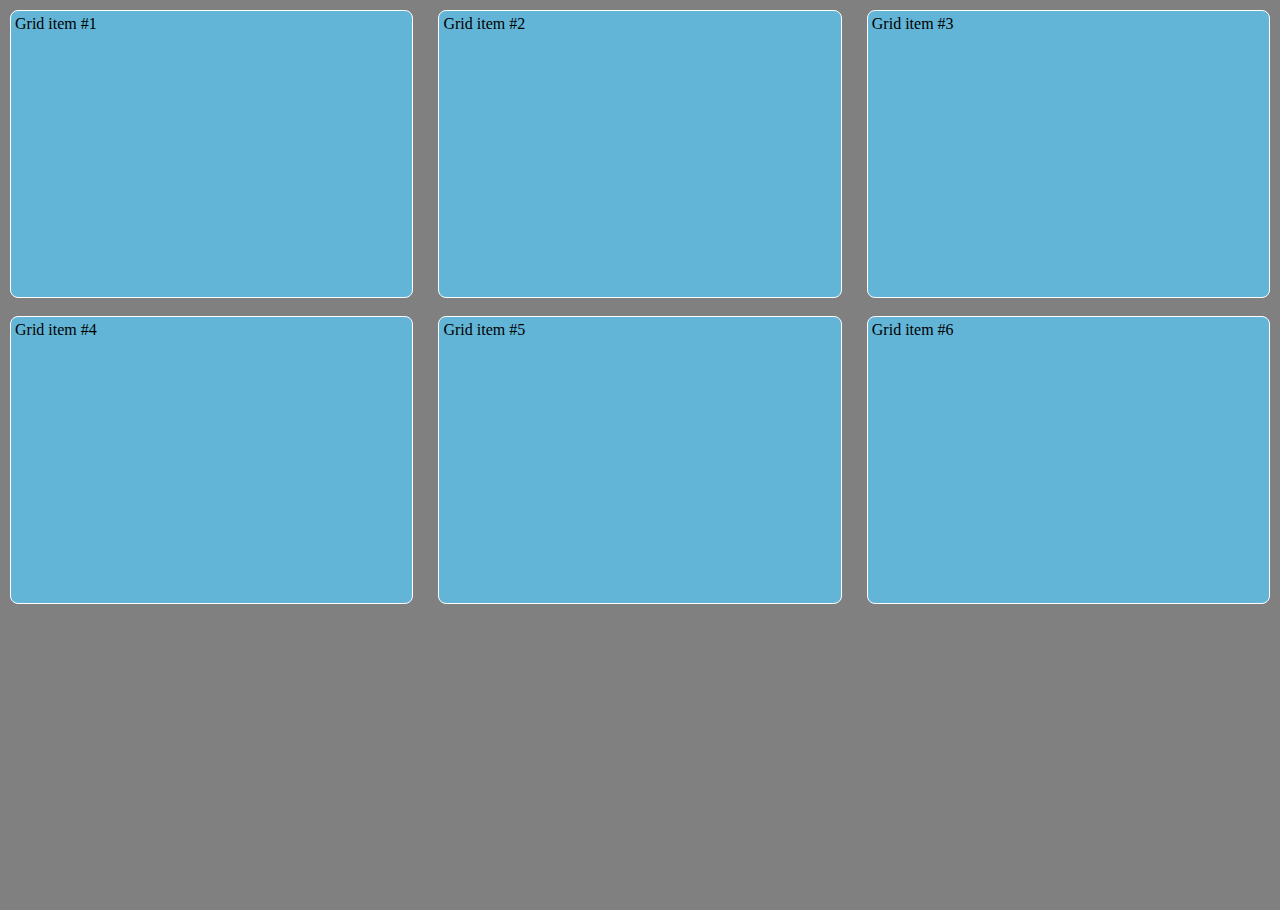
<file: Module-Web/activities/css_grid/html/css_grid_1.html>
<!DOCTYPE html>
<html lang="en">
  <head>
    <meta charset="UTF-8" />
    <meta http-equiv="X-UA-Compatible" content="IE=edge" />
    <meta name="viewport" content="width=device-width, initial-scale=1.0" />
    <link href="../css/css_grid_1.css" rel="stylesheet" />
    <title>CSS GRID</title>
  </head>
  <body>
    <div class="grid-container">
      <div class="grid-item">Grid item #1</div>
      <div class="grid-item">Grid item #2</div>
      <div class="grid-item">Grid item #3</div>
      <div class="grid-item">Grid item #4</div>
      <div class="grid-item">Grid item #5</div>
      <div class="grid-item">Grid item #6</div>
    </div>
  </body>
</html>
</file>
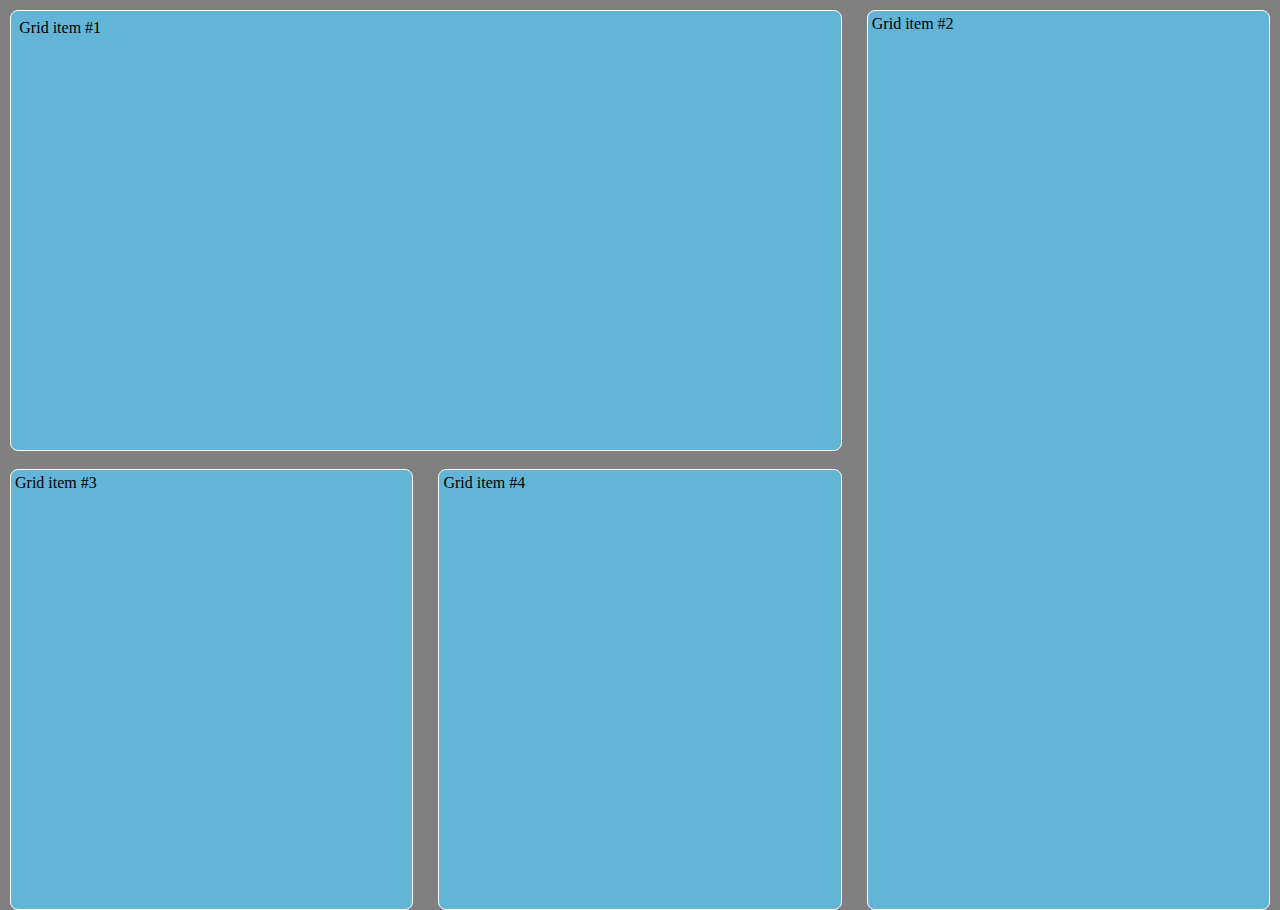
<file: Module-Web/activities/css_grid/html/css_grid_2.html>
<!DOCTYPE html>
<html lang="en">
  <head>
    <meta charset="UTF-8" />
    <meta http-equiv="X-UA-Compatible" content="IE=edge" />
    <meta name="viewport" content="width=device-width, initial-scale=1.0" />
    <link href="../css/css_grid_2.css" rel="stylesheet" />
    <title>CSS GRID</title>
  </head>
  <body>
    <div class="grid-container">
      <div class="grid-item item-1">Grid item #1</div>
      <div class="grid-item item-2">Grid item #2</div>
      <div class="grid-item">Grid item #3</div>
      <div class="grid-item">Grid item #4</div>
    </div>
  </body>
</html>
</file>
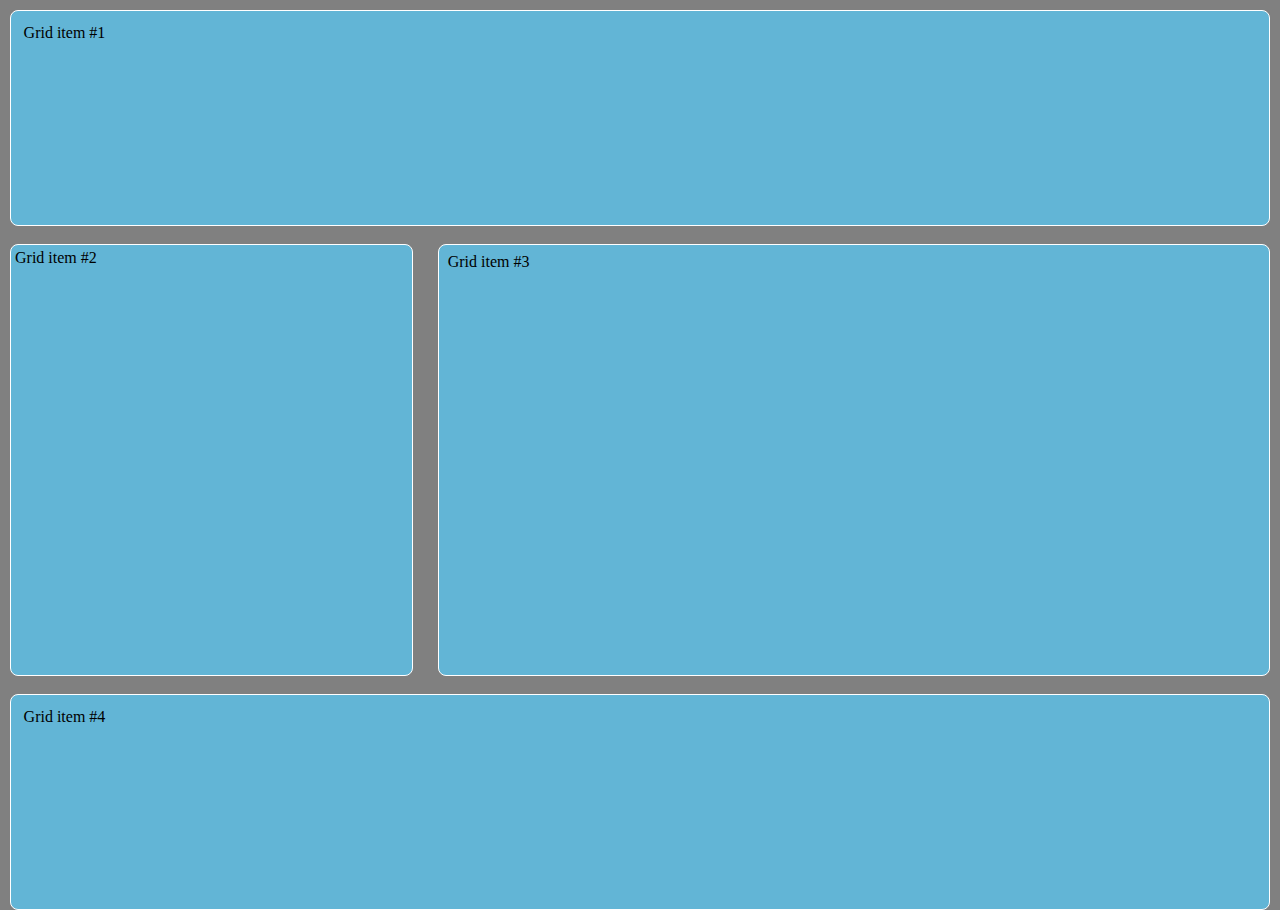
<file: Module-Web/activities/css_grid/html/css_grid_3.html>
<!DOCTYPE html>
<html lang="en">
  <head>
    <meta charset="UTF-8" />
    <meta http-equiv="X-UA-Compatible" content="IE=edge" />
    <meta name="viewport" content="width=device-width, initial-scale=1.0" />
    <link href="../css/css_grid_3.css" rel="stylesheet" />
    <title>CSS GRID</title>
  </head>
  <body>
    <div class="grid-container">
      <div class="grid-item item-1">Grid item #1</div>
      <div class="grid-item item-2">Grid item #2</div>
      <div class="grid-item item-3">Grid item #3</div>
      <div class="grid-item item-4">Grid item #4</div>
    </div>
  </body>
</html>
</file>
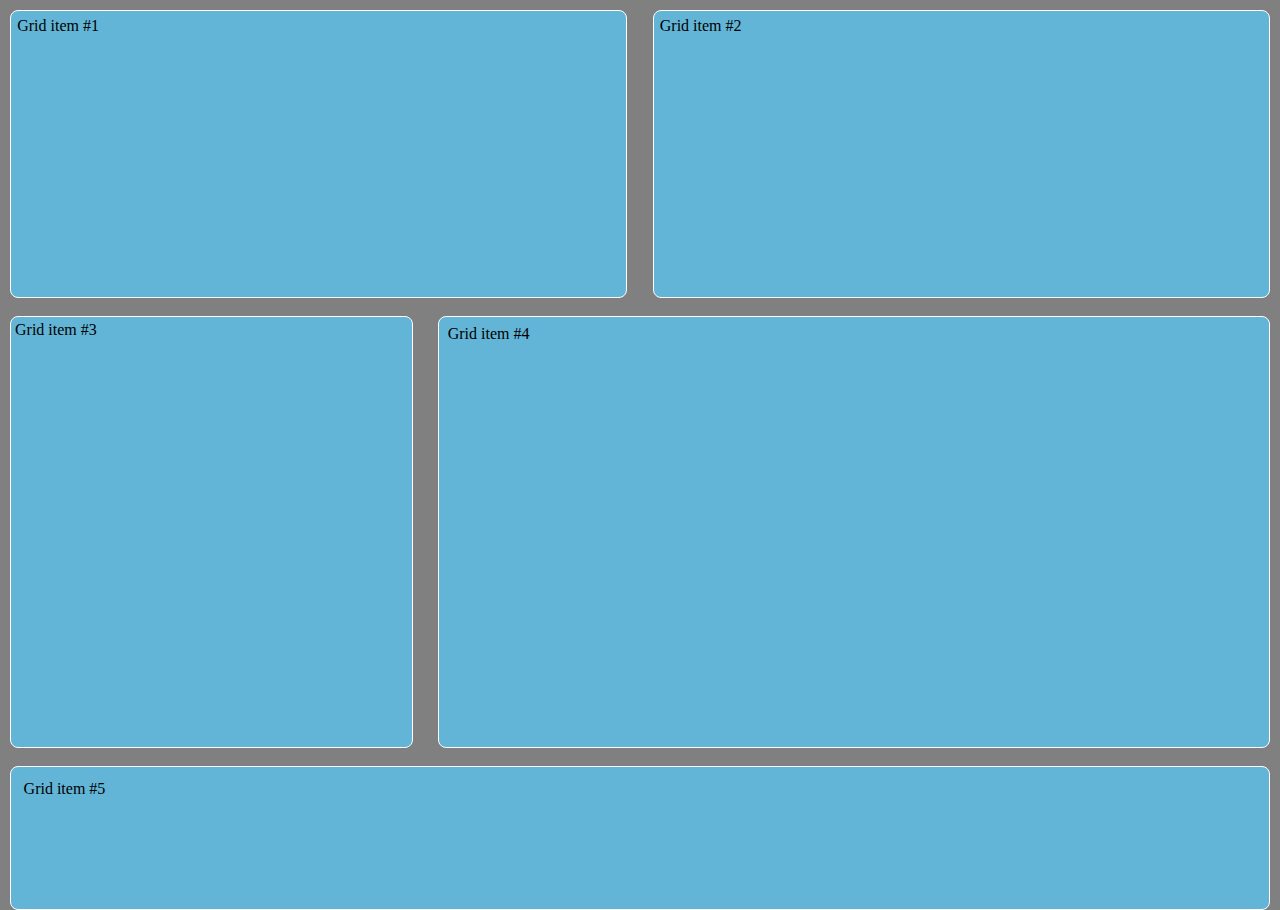
<file: Module-Web/activities/css_grid/html/css_grid_4.html>
<!DOCTYPE html>
<html lang="en">
  <head>
    <meta charset="UTF-8" />
    <meta http-equiv="X-UA-Compatible" content="IE=edge" />
    <meta name="viewport" content="width=device-width, initial-scale=1.0" />
    <link href="../css/css_grid_4.css" rel="stylesheet" />
    <title>CSS GRID</title>
  </head>
  <body>
    <div class="grid-container">
      <div class="grid-item item-1">Grid item #1</div>
      <div class="grid-item item-2">Grid item #2</div>
      <div class="grid-item item-3">Grid item #3</div>
      <div class="grid-item item-4">Grid item #4</div>
      <div class="grid-item item-5">Grid item #5</div>
    </div>
  </body>
</html>
</file>
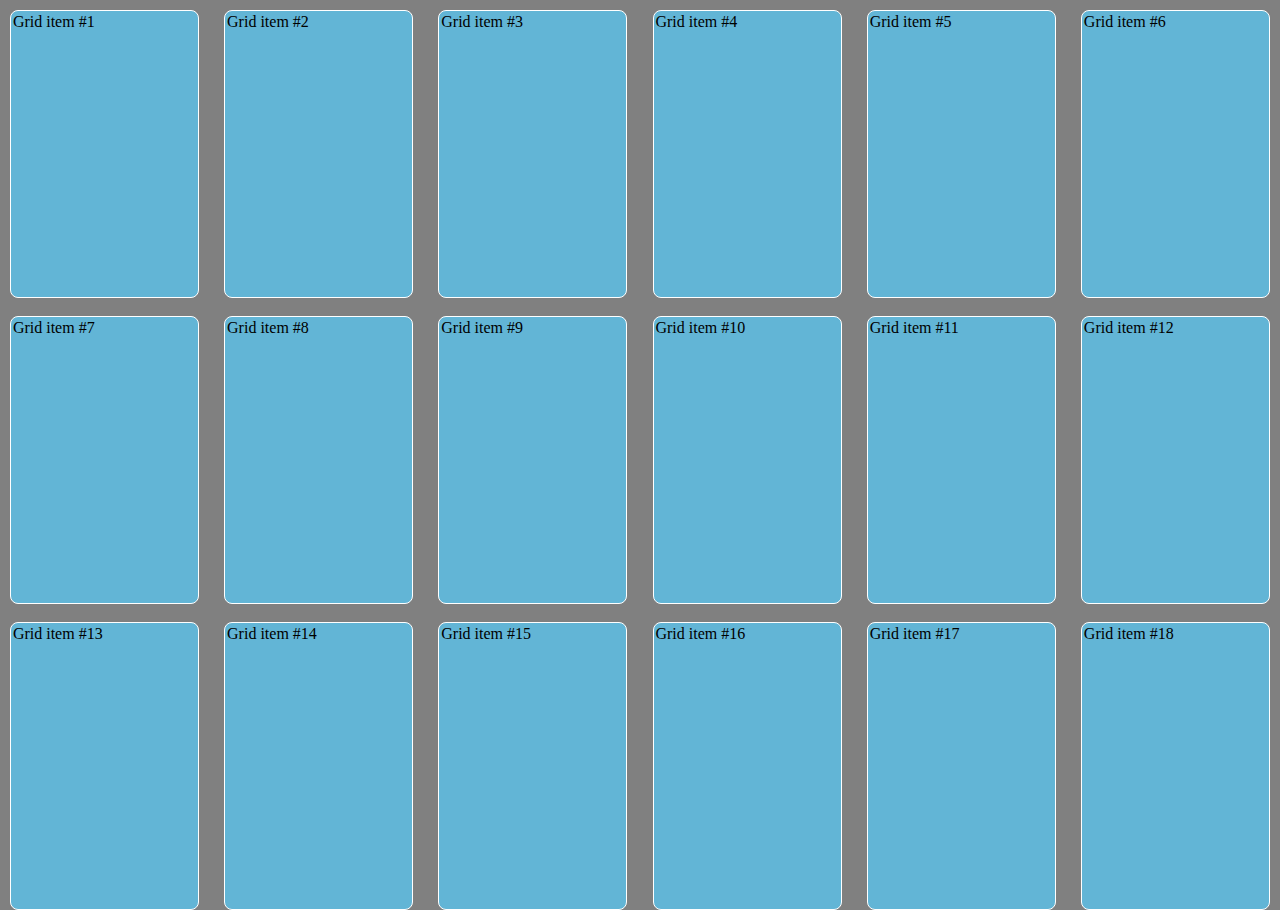
<file: Module-Web/activities/css_grid/html/css_grid_5.html>
<!DOCTYPE html>
<html lang="en">
  <head>
    <meta charset="UTF-8" />
    <meta http-equiv="X-UA-Compatible" content="IE=edge" />
    <meta name="viewport" content="width=device-width, initial-scale=1.0" />
    <link href="../css/css_grid_5.css" rel="stylesheet" />
    <title>CSS GRID</title>
  </head>
  <body>
    <div class="grid-container">
      <div class="grid-item item-1">Grid item #1</div>
      <div class="grid-item item-2">Grid item #2</div>
      <div class="grid-item item-3">Grid item #3</div>
      <div class="grid-item item-4">Grid item #4</div>
      <div class="grid-item item-5">Grid item #5</div>
      <div class="grid-item item-6">Grid item #6</div>
      <div class="grid-item item-7">Grid item #7</div>
      <div class="grid-item item-8">Grid item #8</div>
      <div class="grid-item item-9">Grid item #9</div>
      <div class="grid-item item-10">Grid item #10</div>
      <div class="grid-item item-11">Grid item #11</div>
      <div class="grid-item item-12">Grid item #12</div>
      <div class="grid-item item-13">Grid item #13</div>
      <div class="grid-item item-14">Grid item #14</div>
      <div class="grid-item item-15">Grid item #15</div>
      <div class="grid-item item-16">Grid item #16</div>
      <div class="grid-item item-17">Grid item #17</div>
      <div class="grid-item item-18">Grid item #18</div>
    </div>
  </body>
</html>
</file>
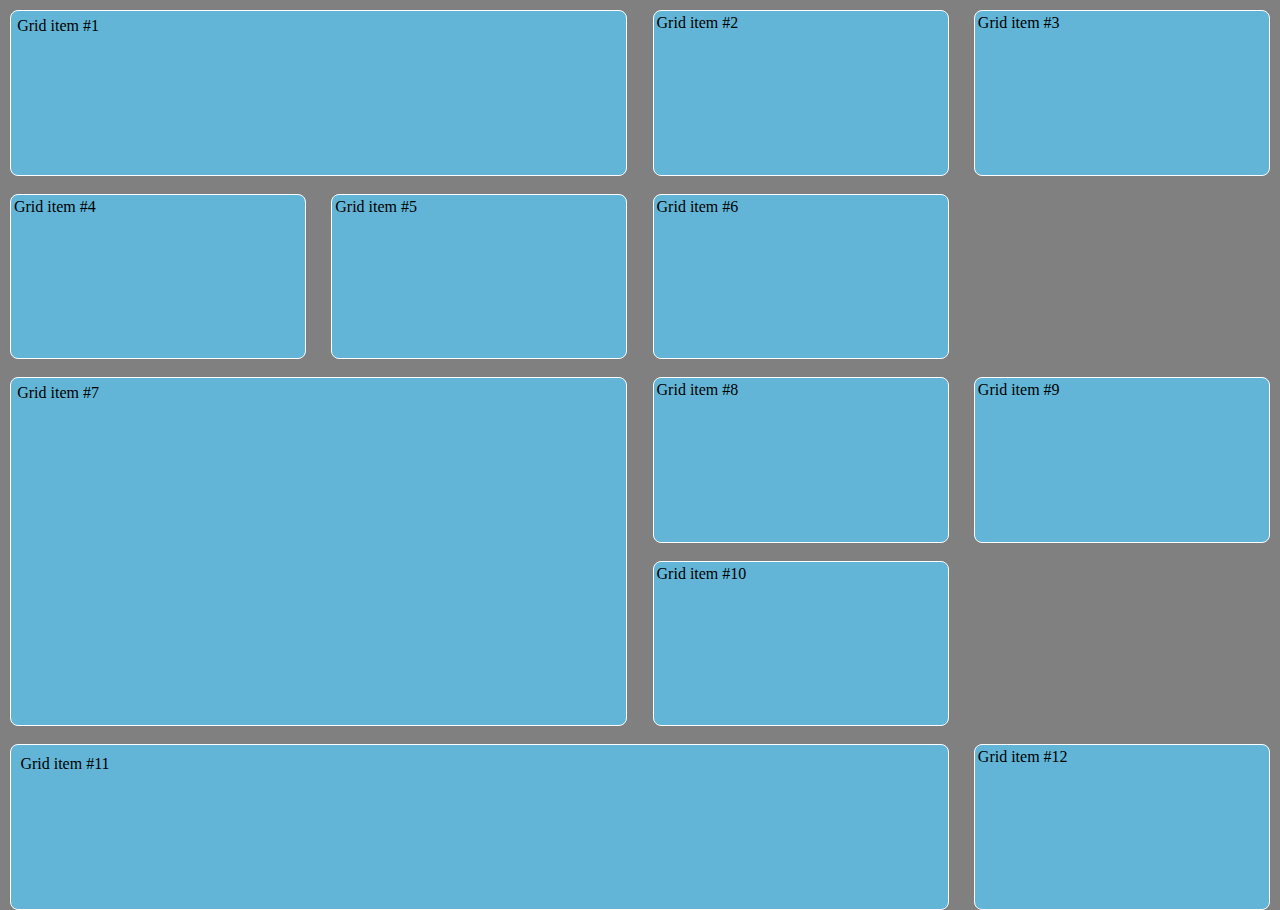
<file: Module-Web/activities/css_grid/html/css_grid_6.html>
<!DOCTYPE html>
<html lang="en">
  <head>
    <meta charset="UTF-8" />
    <meta http-equiv="X-UA-Compatible" content="IE=edge" />
    <meta name="viewport" content="width=device-width, initial-scale=1.0" />
    <link href="../css/css_grid_6.css" rel="stylesheet" />
    <title>CSS GRID</title>
  </head>
  <body>
    <div class="grid-container">
      <div class="grid-item item-1">Grid item #1</div>
      <div class="grid-item item-2">Grid item #2</div>
      <div class="grid-item item-3">Grid item #3</div>
      <div class="grid-item item-4">Grid item #4</div>
      <div class="grid-item item-5">Grid item #5</div>
      <div class="grid-item item-6">Grid item #6</div>
      <div class="grid-item item-7">Grid item #7</div>
      <div class="grid-item item-8">Grid item #8</div>
      <div class="grid-item item-9">Grid item #9</div>
      <div class="grid-item item-10">Grid item #10</div>
      <div class="grid-item item-11">Grid item #11</div>
      <div class="grid-item item-12">Grid item #12</div>
    </div>
  </body>
</html>
</file>
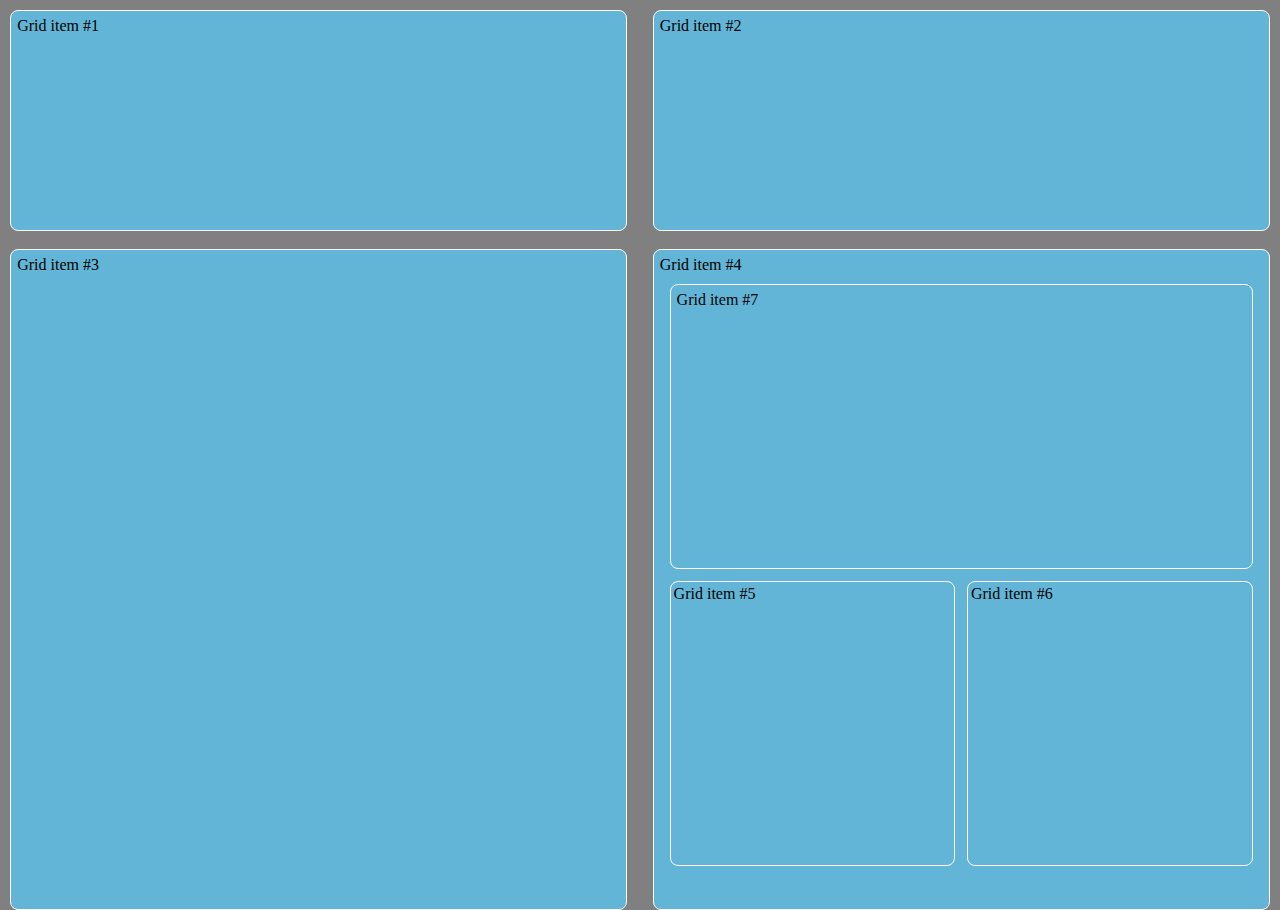
<file: Module-Web/activities/css_grid/html/css_grid_7.html>
<!DOCTYPE html>
<html lang="en">
  <head>
    <meta charset="UTF-8" />
    <meta http-equiv="X-UA-Compatible" content="IE=edge" />
    <meta name="viewport" content="width=device-width, initial-scale=1.0" />
    <link href="../css/css_grid_7.css" rel="stylesheet" />
    <title>CSS GRID</title>
  </head>
  <body>
    <div class="grid-container">
      <div class="grid-item item-1">Grid item #1</div>
      <div class="grid-item item-2">Grid item #2</div>
      <div class="grid-item item-3">Grid item #3</div>
      <div class="grid-item item-4">
        Grid item #4
        <div class="grid-container-2">
          <div class="grid-item item-5">Grid item #5</div>
          <div class="grid-item item-6">Grid item #6</div>
          <div class="grid-item item-7">Grid item #7</div>
        </div>
      </div>
    </div>
  </body>
</html>
</file>
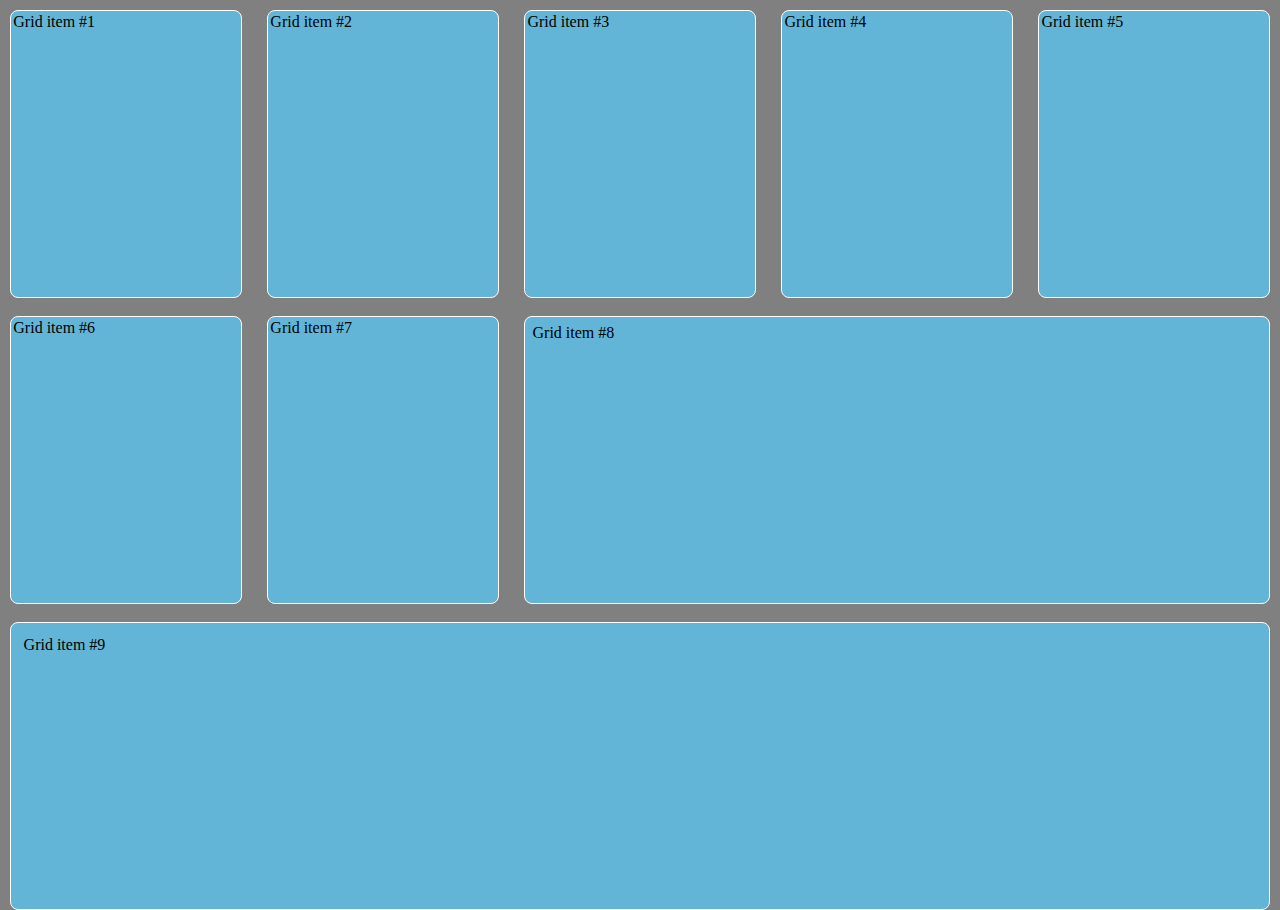
<file: Module-Web/activities/css_grid/html/css_grid_8.html>
<!DOCTYPE html>
<html lang="en">
  <head>
    <meta charset="UTF-8" />
    <meta http-equiv="X-UA-Compatible" content="IE=edge" />
    <meta name="viewport" content="width=device-width, initial-scale=1.0" />
    <link href="../css/css_grid_8.css" rel="stylesheet" />
    <title>CSS GRID</title>
  </head>
  <body>
    <div class="grid-container">
      <div class="grid-item item-1">Grid item #1</div>
      <div class="grid-item item-2">Grid item #2</div>
      <div class="grid-item item-3">Grid item #3</div>
      <div class="grid-item item-4">Grid item #4</div>
      <div class="grid-item item-5">Grid item #5</div>
      <div class="grid-item item-6">Grid item #6</div>
      <div class="grid-item item-7">Grid item #7</div>
      <div class="grid-item item-8">Grid item #8</div>
      <div class="grid-item item-9">Grid item #9</div>
    </div>
  </body>
</html>
</file>
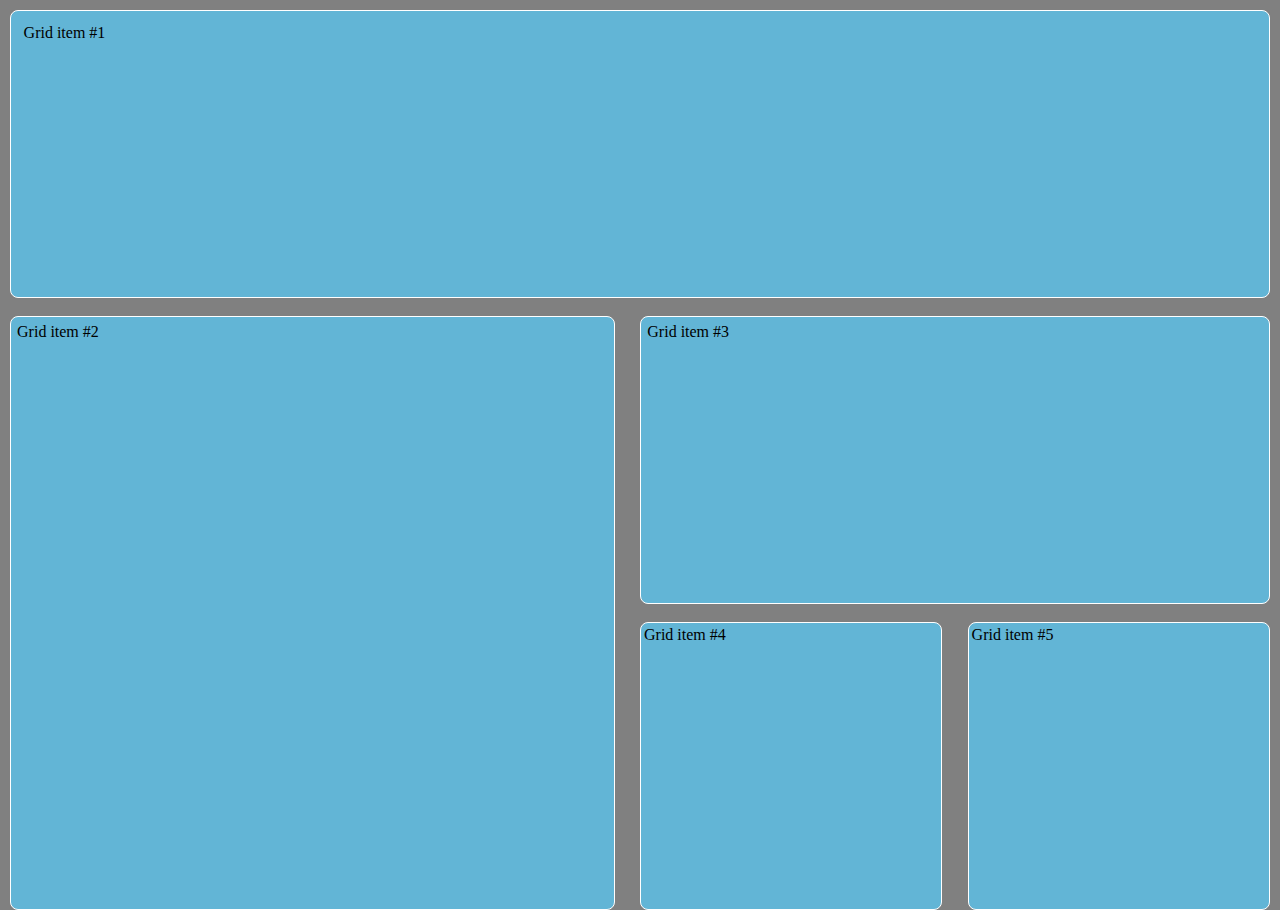
<file: Module-Web/activities/css_grid/html/css_grid_9.html>
<!DOCTYPE html>
<html lang="en">
  <head>
    <meta charset="UTF-8" />
    <meta http-equiv="X-UA-Compatible" content="IE=edge" />
    <meta name="viewport" content="width=device-width, initial-scale=1.0" />
    <link href="../css/css_grid_9.css" rel="stylesheet" />
    <title>CSS GRID</title>
  </head>
  <body>
    <div class="grid-container">
      <div class="grid-item item-1">Grid item #1</div>
      <div class="grid-item item-2">Grid item #2</div>
      <div class="grid-item item-3">Grid item #3</div>
      <div class="grid-item item-4">Grid item #4</div>
      <div class="grid-item item-5">Grid item #5</div>
    </div>
  </body>
</html>
</file>
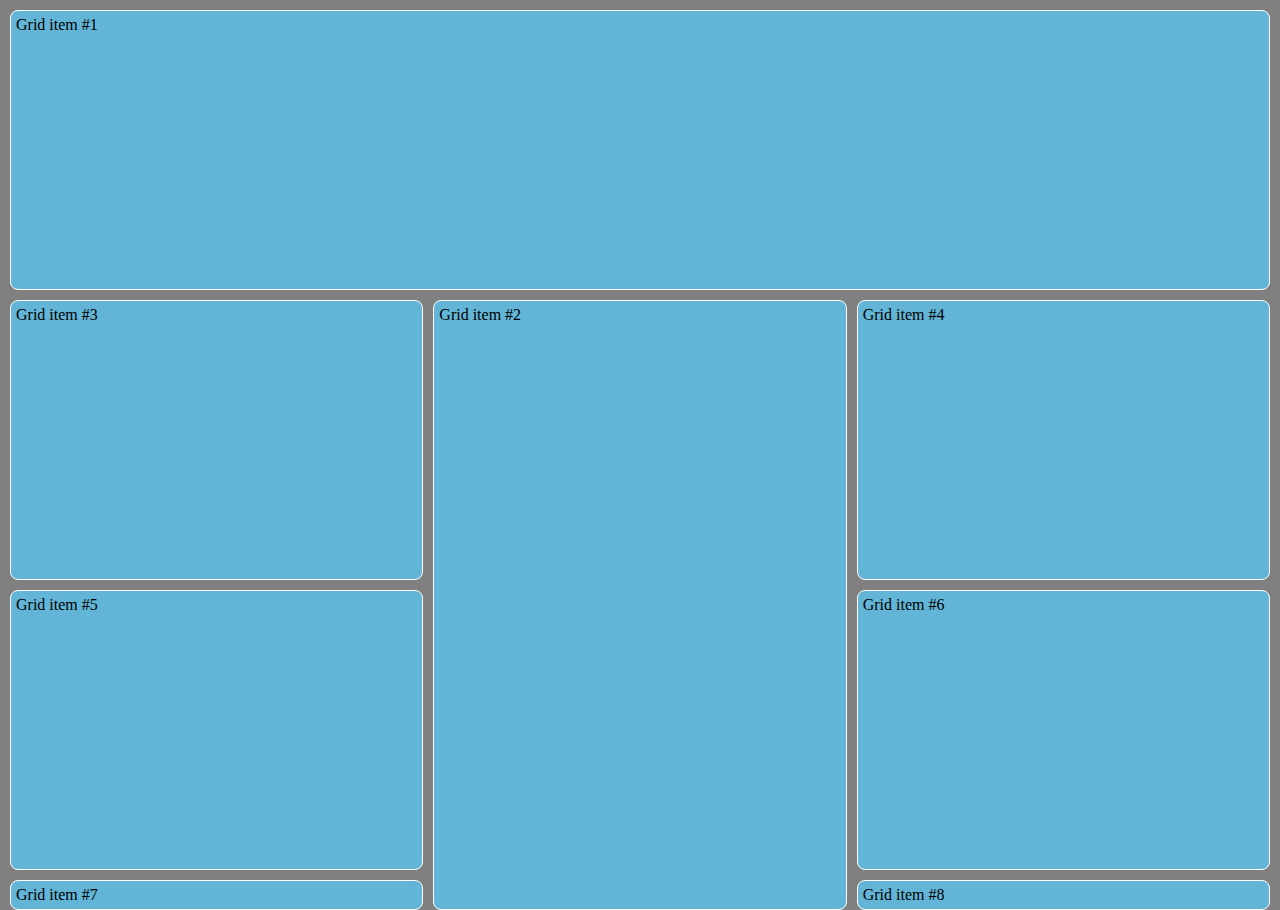
<file: Module-Web/activities/css_grid/html/css_grid_base.html>
<!DOCTYPE html>
<html lang="en">
  <head>
    <meta charset="UTF-8" />
    <meta http-equiv="X-UA-Compatible" content="IE=edge" />
    <meta name="viewport" content="width=device-width, initial-scale=1.0" />
    <link href="../css/css_grid_base.css" rel="stylesheet" />
    <title>CSS GRID</title>
  </head>
  <body>
    <div class="grid-container">
      <div class="grid-item grid-item-1">Grid item #1</div>
      <div class="grid-item grid-item-2">Grid item #2</div>
      <div class="grid-item">Grid item #3</div>
      <div class="grid-item">Grid item #4</div>
      <div class="grid-item">Grid item #5</div>
      <div class="grid-item">Grid item #6</div>
      <div class="grid-item">Grid item #7</div>
      <div class="grid-item">Grid item #8</div>
    </div>
  </body>
</html>
</file>
<file: Module-Web/activities/css_grid/css/css_grid_1.css>
body {
  margin: 0;
  background-color: gray;
  height: 100vh;
}

.grid-container {
  height: 100%;
  margin: 10px;
  display: grid;
  grid-template-rows: repeat(3, 1fr);
  grid-template-columns: repeat(3, 1fr);
  gap: 2%;
}

.grid-item {
  padding: 1%;
  border: 1px white solid;
  background-color: rgb(98, 181, 214);
  border-radius: 8px;
}
</file>
<file: Module-Web/activities/css_grid/css/css_grid_2.css>
body {
  margin: 0;
  background-color: gray;
  height: 100vh;
}

.grid-container {
  height: 100%;
  margin: 10px;
  display: grid;
  grid-template-rows: repeat(2, 1fr);
  grid-template-columns: repeat(3, 1fr);
  gap: 2%;
}

.grid-item {
  padding: 1%;
  border: 1px white solid;
  background-color: rgb(98, 181, 214);
  border-radius: 8px;
}

.item-1{
    grid-column: 1/3;
}

.item-2{
    grid-column: 3;
    grid-row: 1/-1;
}
</file>
<file: Module-Web/activities/css_grid/css/css_grid_3.css>
body {
  margin: 0;
  background-color: gray;
  height: 100vh;
}

.grid-container {
  height: 100%;
  margin: 10px;
  display: grid;
  grid-template-rows: 1fr 2fr 1fr;
  grid-template-columns: repeat(3, 1fr);
  gap: 2%;
}

.grid-item {
  padding: 1%;
  border: 1px white solid;
  background-color: rgb(98, 181, 214);
  border-radius: 8px;
}

.item-1 {
  grid-column: 1/-1;
}

.item-3 {
  grid-column: 2/-1;
}

.item-4 {
  grid-column: 1/-1;
}
</file>
<file: Module-Web/activities/css_grid/css/css_grid_4.css>
body {
  margin: 0;
  background-color: gray;
  height: 100vh;
}

.grid-container {
  height: 100%;
  margin: 10px;
  display: grid;
  grid-template-rows: 2fr 3fr 1fr;
  grid-template-columns: repeat(6, 1fr);
  gap: 2%;
}

.grid-item {
  padding: 1%;
  border: 1px white solid;
  background-color: rgb(98, 181, 214);
  border-radius: 8px;
}

.item-1 {
  grid-column: 1/4;
}

.item-2 {
    grid-column: 4/-1;
  }

.item-3 {
  grid-column: 1/3;
}

.item-4 {
  grid-column: 3/-1;
}

.item-5 {
  grid-column: 1/-1;
}
</file>
<file: Module-Web/activities/css_grid/css/css_grid_5.css>
body {
  margin: 0;
  background-color: gray;
  height: 100vh;
}

.grid-container {
  height: 100%;
  margin: 10px;
  display: grid;
  grid-template-rows: repeat(3, 1fr);
  grid-template-columns: repeat(6, 1fr);
  gap: 2%;
}

.grid-item {
  padding: 1%;
  border: 1px white solid;
  background-color: rgb(98, 181, 214);
  border-radius: 8px;
}
</file>
<file: Module-Web/activities/css_grid/css/css_grid_6.css>
body {
  margin: 0;
  background-color: gray;
  height: 100vh;
}

.grid-container {
  height: 100%;
  margin: 10px;
  display: grid;
  grid-template-rows: repeat(5, 1fr);
  grid-template-columns: repeat(4, 1fr);
  gap: 2%;
}

.grid-item {
  padding: 1%;
  border: 1px white solid;
  background-color: rgb(98, 181, 214);
  border-radius: 8px;
}

.item-1 {
  grid-column: 1/3;
}

.item-2 {
  grid-column: 3/4;
}

.item-3 {
  grid-column: 4/-1;
}

.item-4 {
  grid-column: 1/2;
}

.item-5 {
  grid-column: 2/3;
}

.item-6 {
  grid-column: 3/4;
}

.item-7 {
  grid-row: 3/5;
  grid-column: 1/3;
}

.item-8 {
  grid-row: 3/4;
  grid-column: 3/4;
}

.item-9 {
  grid-row: 3/4;
  grid-column: 4/-1;
}

.item-10 {
  grid-row: 4/5;
  grid-column: 3/4;
}

.item-11 {
  grid-row: 5/-1;
  grid-column: 1/4;
}

.item-12 {
  grid-row: 5/-1;
  grid-column: 4/-1;
}
</file>
<file: Module-Web/activities/css_grid/css/css_grid_7.css>
body {
  margin: 0;
  background-color: gray;
  height: 100vh;
}

.grid-container {
  height: 100%;
  margin: 10px;
  display: grid;
  grid-template-rows: 1fr 3fr;
  grid-template-columns: repeat(2, 1fr);
  gap: 2%;
}

.grid-item {
  padding: 1%;
  border: 1px white solid;
  background-color: rgb(98, 181, 214);
  border-radius: 8px;
}

.grid-container-2 {
  height: 90%;
  margin: 10px;
  display: grid;
  grid-template-rows: 1fr 1fr;
  grid-template-columns: repeat(2, 1fr);
  gap: 2%;
}

.item-7 {
  grid-row: 1/2;
  grid-column: 1/-1;
}
</file>
<file: Module-Web/activities/css_grid/css/css_grid_8.css>
body {
  margin: 0;
  background-color: gray;
  height: 100vh;
}

.grid-container {
  height: 100%;
  margin: 10px;
  display: grid;
  grid-template-rows: repeat(3, 1fr);
  grid-template-columns: repeat(5, 1fr);
  gap: 2%;
}

.grid-item {
  padding: 1%;
  border: 1px white solid;
  background-color: rgb(98, 181, 214);
  border-radius: 8px;
}

.item-8 {
  grid-row: 2/3;
  grid-column: 3/-1;
}

.item-9 {
  grid-row: 3/4;
  grid-column: 1/-1;
}
</file>
<file: Module-Web/activities/css_grid/css/css_grid_9.css>
body {
  margin: 0;
  background-color: gray;
  height: 100vh;
}

.grid-container {
  height: 100%;
  margin: 10px;
  display: grid;
  grid-template-rows: repeat(3, 1fr);
  grid-template-columns: 2fr 1fr 1fr;
  gap: 2%;
}

.grid-item {
  padding: 1%;
  border: 1px white solid;
  background-color: rgb(98, 181, 214);
  border-radius: 8px;
}

.item-1 {
  grid-column: 1/-1;
}

.item-2 {
  grid-row: 2/-1;
}

.item-3 {
  grid-column: 2/-1;
  grid-row: 2/3;
}

.item-4 {
  grid-column: 2/3;
  grid-row: 3/-1;
}

.item-5 {
  grid-column: 3/-1;
  grid-row: 3/-1;
}
</file>
<file: Module-Web/activities/css_grid/css/css_grid_base.css>
body {
  margin: 0;
  background-color: gray;
  height: 100vh;
}

.grid-container {
  /* width: 100vw; */
  height: 100%;
  margin: 10px;
  display: grid;
  grid-template-rows: 1fr 1fr 1fr;
  grid-template-columns: repeat(3, 1fr);
  grid-template-areas: "header header header";
  gap: 10px;
}

.grid-item {
  padding: 5px;
  border: 1px white solid;
  background-color: rgb(98, 181, 214);
  border-radius: 8px;
}

.grid-item-1 {
  grid-area: header;
  /* justify-self: end; */
}

.grid-item-2 {
  /* grid-row: 2 / -1; */
  grid-row: 2 / span 3;
  grid-column: 2;
}
</file>
